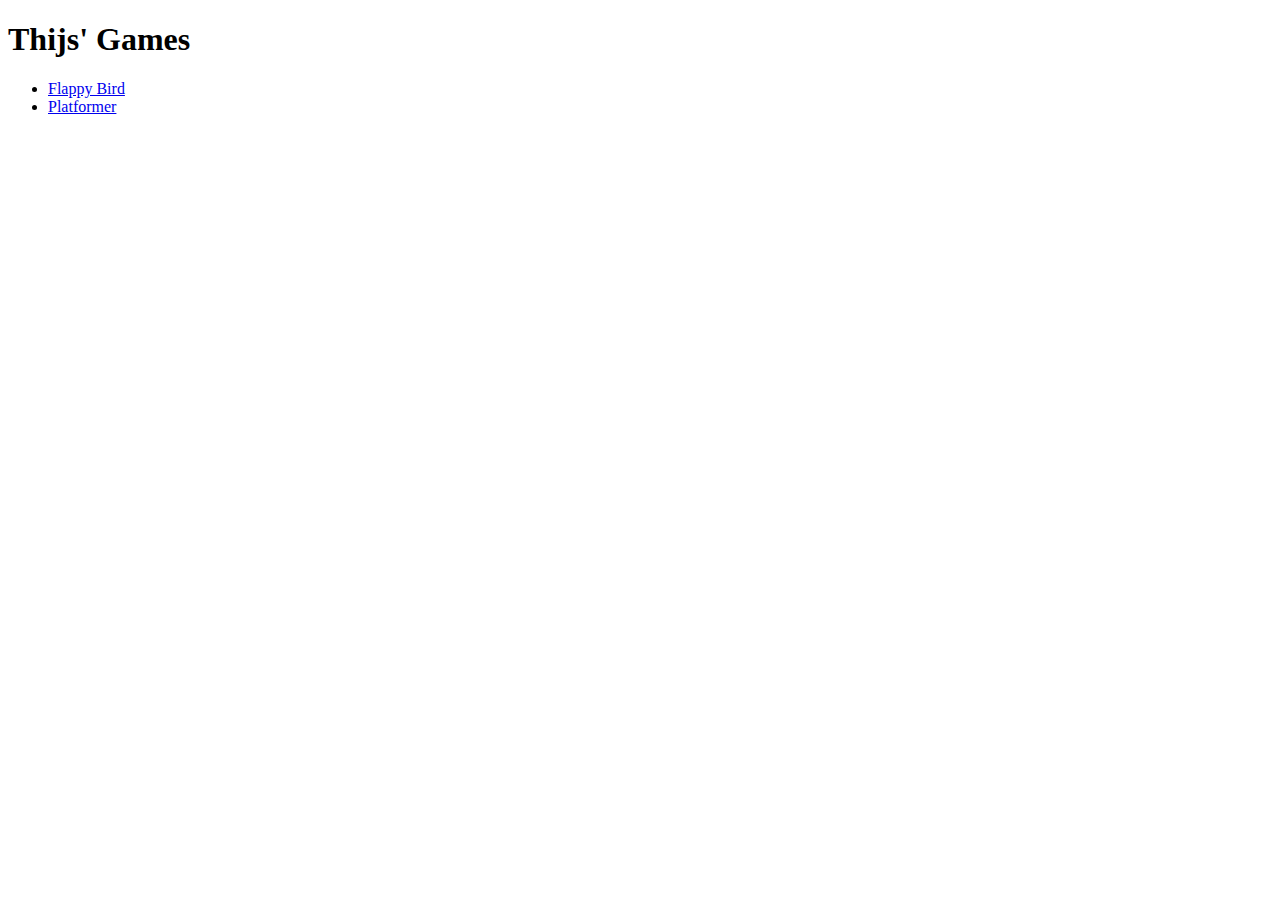
<file: index.html>
<!DOCTYPE html>
<html lang="en">
<head>
    <meta charset="UTF-8">
    <meta name="viewport" content="width=device-width, initial-scale=1.0">
    <title>Thijs' Games</title>
</head>
<body>
    <header>
        <h1>Thijs' Games</h1>
    </header>
    <body>
        <ul>
            <li><a href="/flappybird/">Flappy Bird</a></li>
            <li><a href="/platformer/">Platformer</a></li>
        </ul>
    </body>
</body>
</html>
</file>
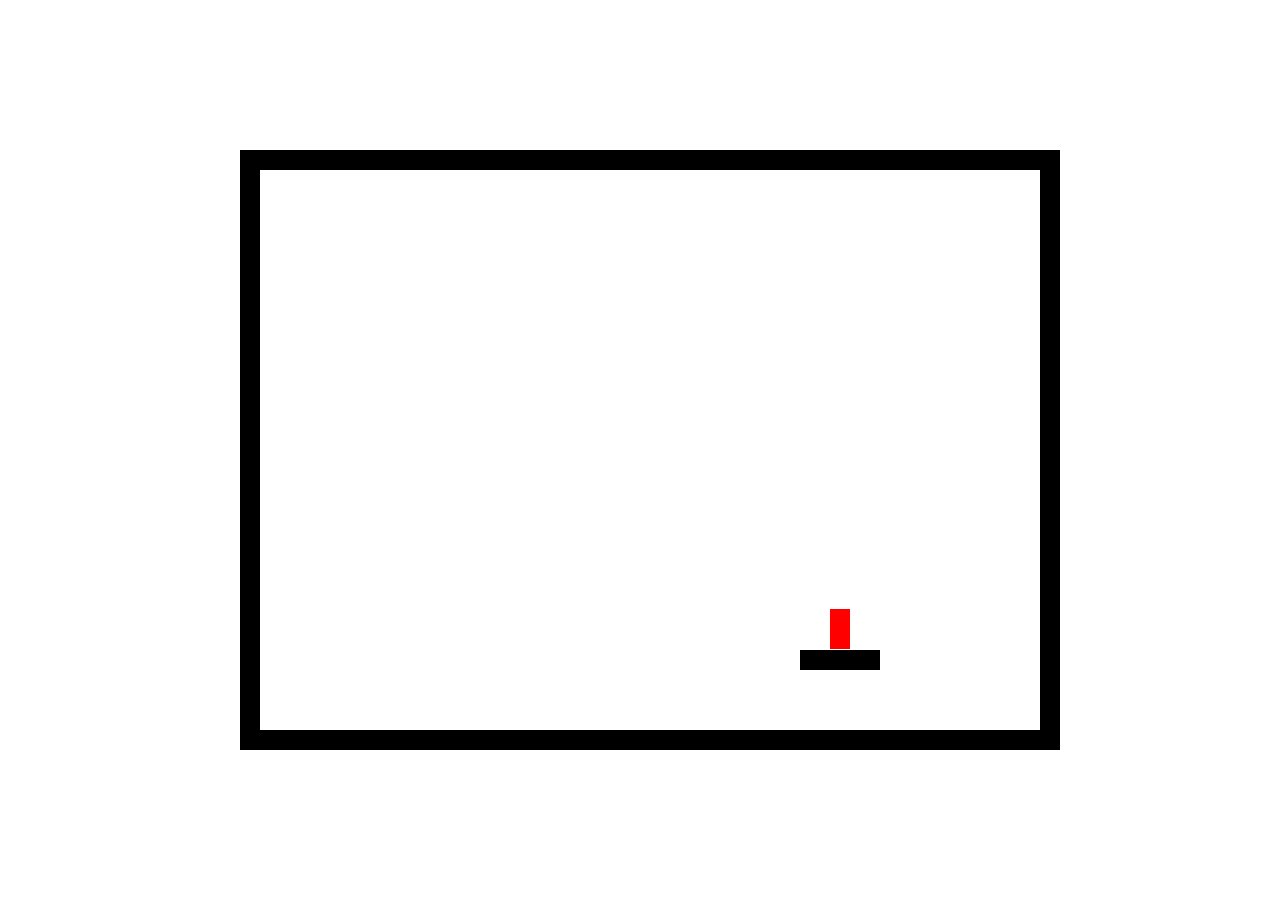
<file: platformer/index.html>
<!DOCTYPE html>
<html lang="en">
<head>
    <meta charset="UTF-8">
    <meta name="viewport" content="width=device-width, initial-scale=1.0">
    <title>Platformer</title>
    <script defer src="js/platformer.js"></script>
    <style>
        html, body {
            margin: 0;
            padding: 0;
        }

        canvas#canvas {
            position: absolute;
            top: 0;
            left: 0;
        }
    </style>
</head>
<body>
    <canvas id="canvas"></canvas>
</body>
</html>
</file>
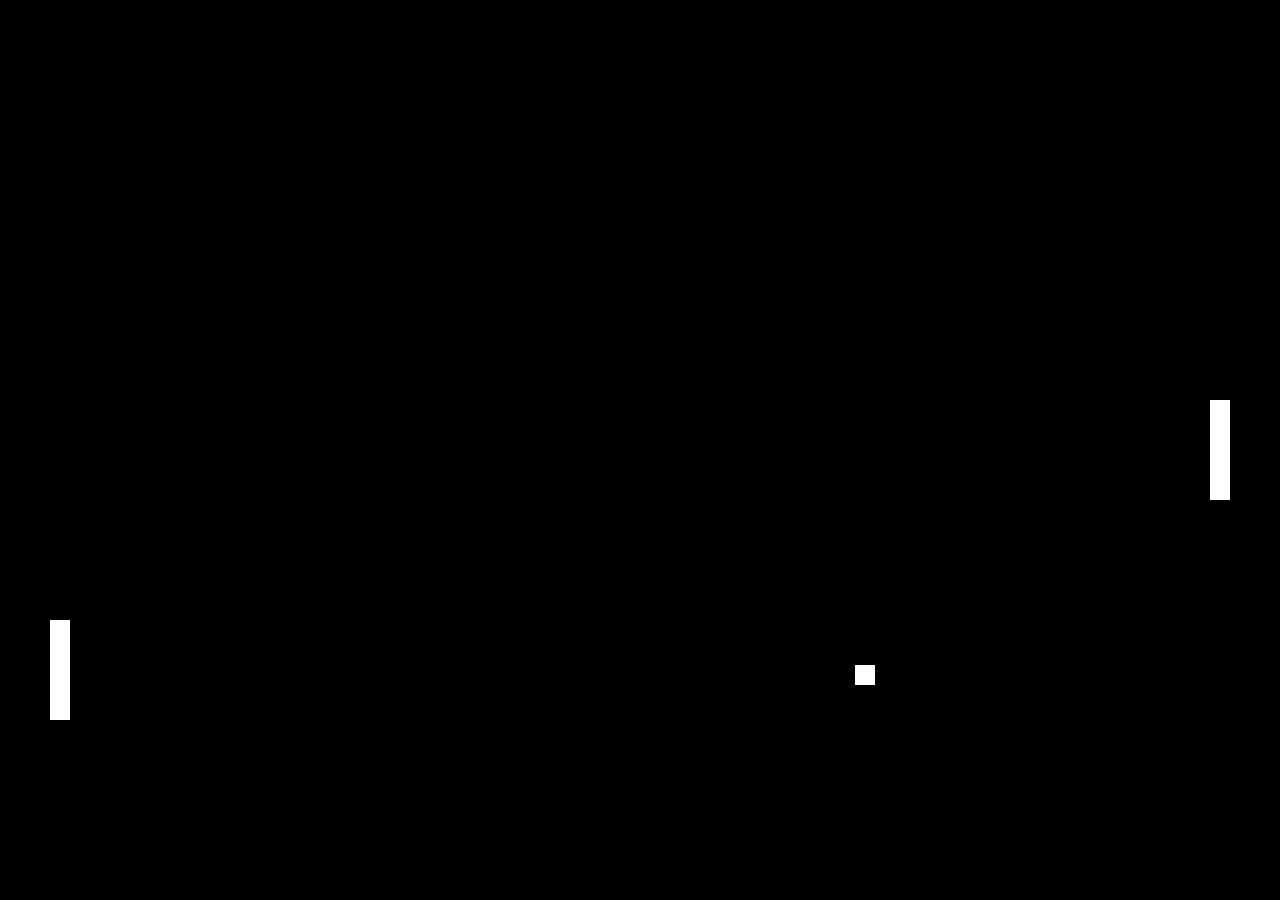
<file: pong/index.html>
<!DOCTYPE html>
<html lang="en">
<head>
    <meta charset="UTF-8">
    <meta name="viewport" content="width=device-width, initial-scale=1.0">
    <title>Pong</title>
    <link rel="stylesheet" href="css/style.css">
    <script defer src="js/game.js"></script>
</head>
<body>
    <canvas id="canvas"></canvas>
</body>
</html>
</file>
<file: pong/css/style.css>
html, body {
    margin: 0;
    padding: 0;
    background-color: black;
}

canvas#canvas {
    position: absolute;
    top: 0;
    left: 0;
}
</file>
